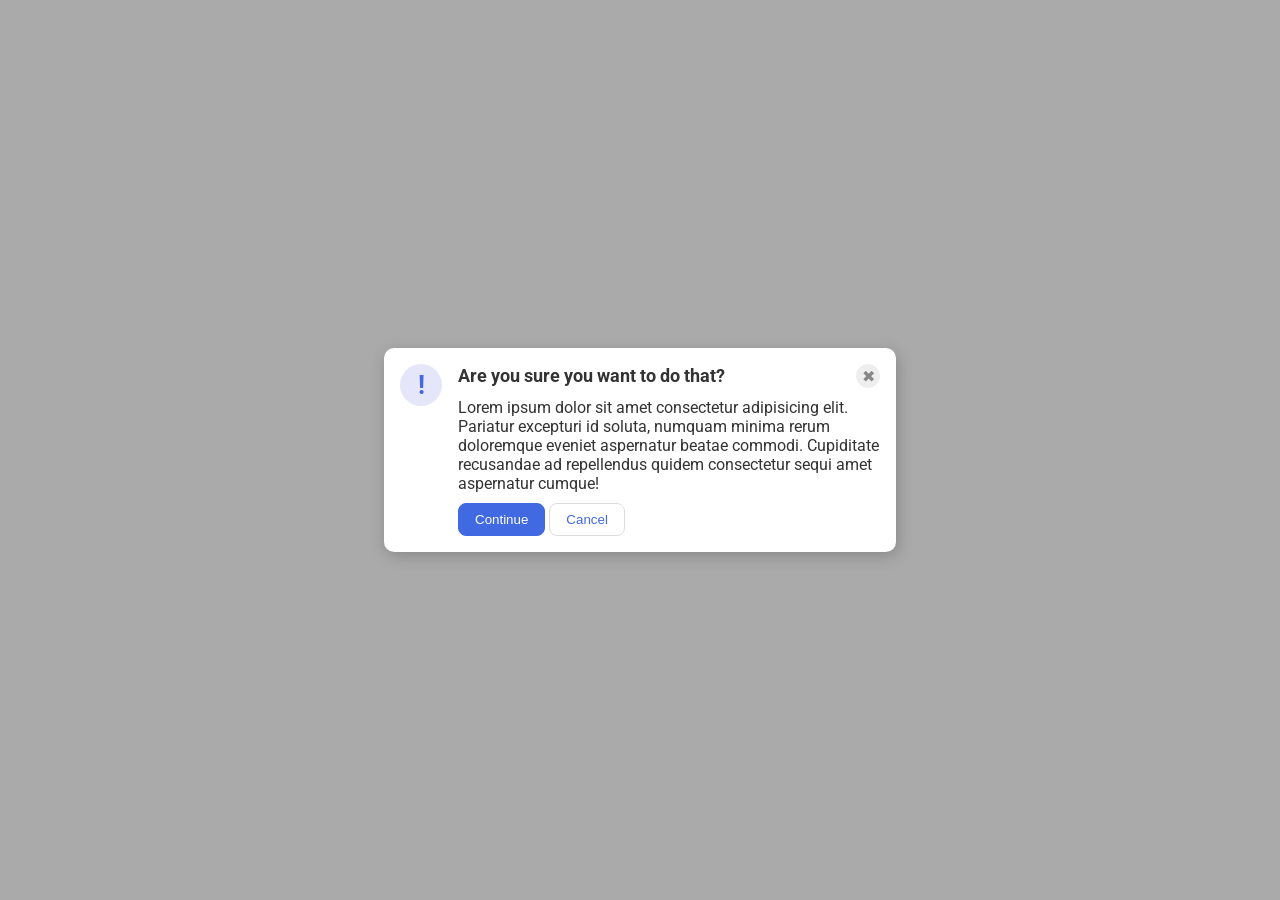
<file: foundations/flex/05-flex-modal/index.html>
<!DOCTYPE html>
<html lang="en">
  <head>
    <meta charset="UTF-8">
    <meta http-equiv="X-UA-Compatible" content="IE=edge">
    <meta name="viewport" content="width=device-width, initial-scale=1.0">
    <link rel="stylesheet" href="style.css">
    <title>Modal</title>
  </head>
  <body>
    <div class="modal">
      <div class="icon">!</div>
      <div class="warning-text">
        <div class="warning-header">
          <div class="header">Are you sure you want to do that?</div>
          <button class="close-button">✖</button>
        </div>
        <div class="text">Lorem ipsum dolor sit amet consectetur adipisicing elit. Pariatur excepturi id soluta, numquam minima rerum doloremque eveniet aspernatur beatae commodi. Cupiditate recusandae ad repellendus quidem consectetur sequi amet aspernatur cumque!</div>
        <button class="continue">Continue</button>
        <button class="cancel">Cancel</button>
      </div>
    </div>
  </body>
</html>
</file>
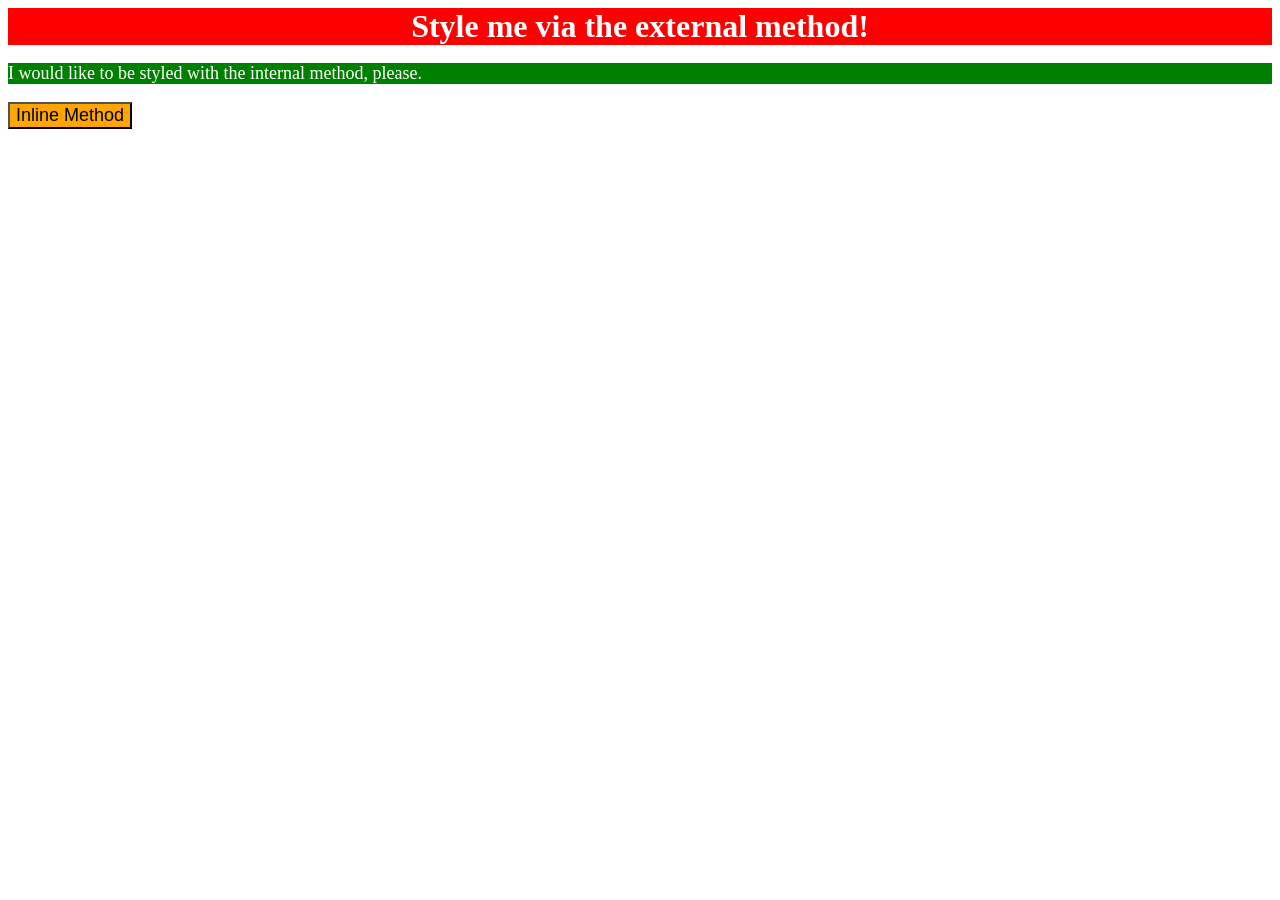
<file: foundations/intro-to-css/01-css-methods/index.html>
<!DOCTYPE html>
<html lang="en">
  <head>
    <meta charset="UTF-8">
    <meta http-equiv="X-UA-Compatible" content="IE=edge">
    <meta name="viewport" content="width=device-width, initial-scale=1.0">
    <link rel="stylesheet" href="./styles.css">
    <title>Methods for Adding CSS</title>
    <style>
      p {
        background-color: green;
        color: white;
        font-size: 18px;
      }
    </style>
  </head>
  <body>
    <div>Style me via the external method!</div>
    <p>I would like to be styled with the internal method, please.</p>
    <button style="background-color: orange; font-size: 18px;">Inline Method</button>
  </body>
</html>
</file>
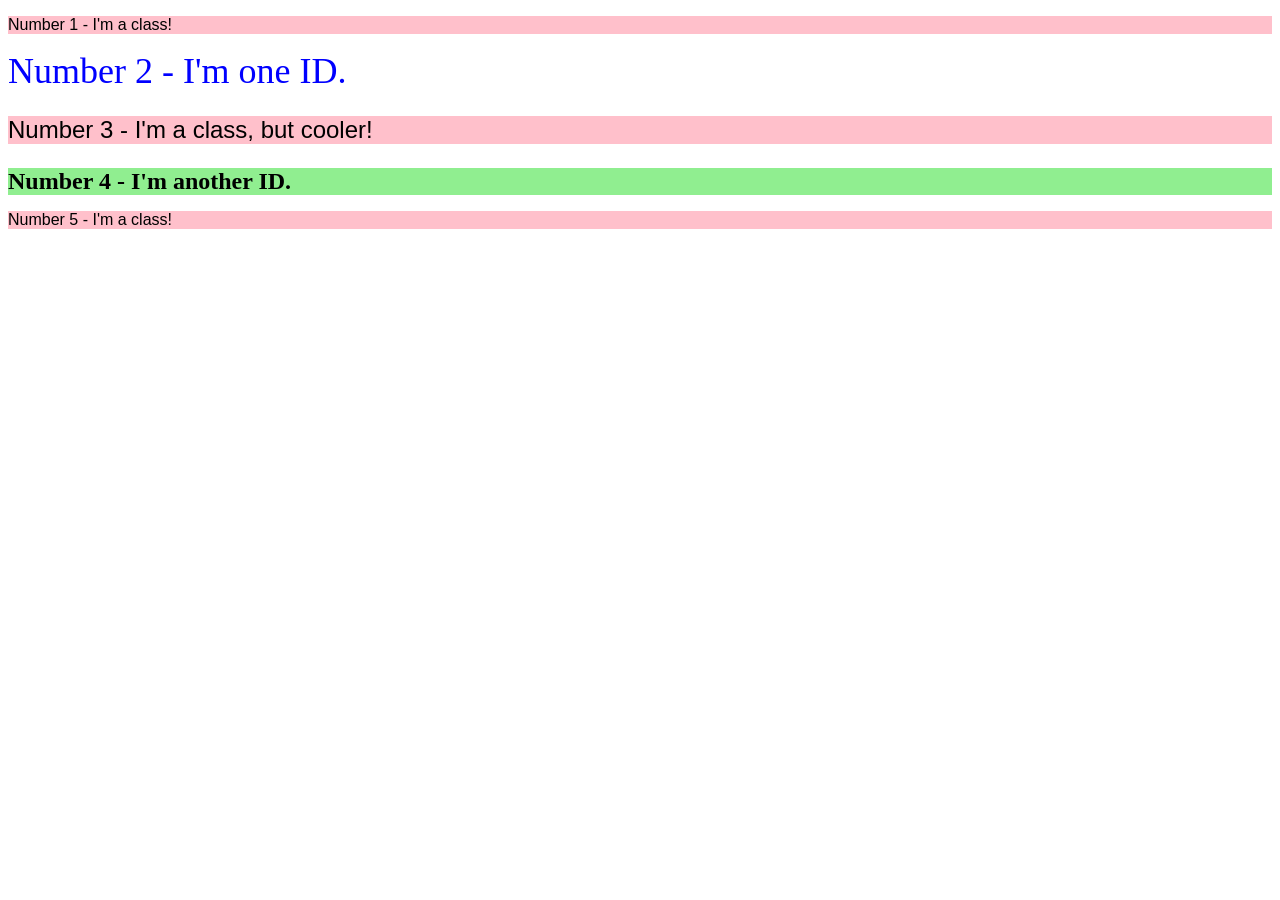
<file: foundations/intro-to-css/02-class-id-selectors/index.html>
<!DOCTYPE html>
<html lang="en">
  <head>
    <meta charset="UTF-8">
    <meta http-equiv="X-UA-Compatible" content="IE=edge">
    <meta name="viewport" content="width=device-width, initial-scale=1.0">
    <title>Class and ID Selectors</title>
    <link rel="stylesheet" href="style.css">
  </head>
  <body>
    <p class="pinkhl">Number 1 - I'm a class!</p>
    <div id="two">Number 2 - I'm one ID.</div>
    <p class="pinkhl cooler">Number 3 - I'm a class, but cooler!</p>
    <div id="four">Number 4 - I'm another ID.</div>
    <p class="pinkhl">Number 5 - I'm a class!</p>
  </body>
</html>
</file>
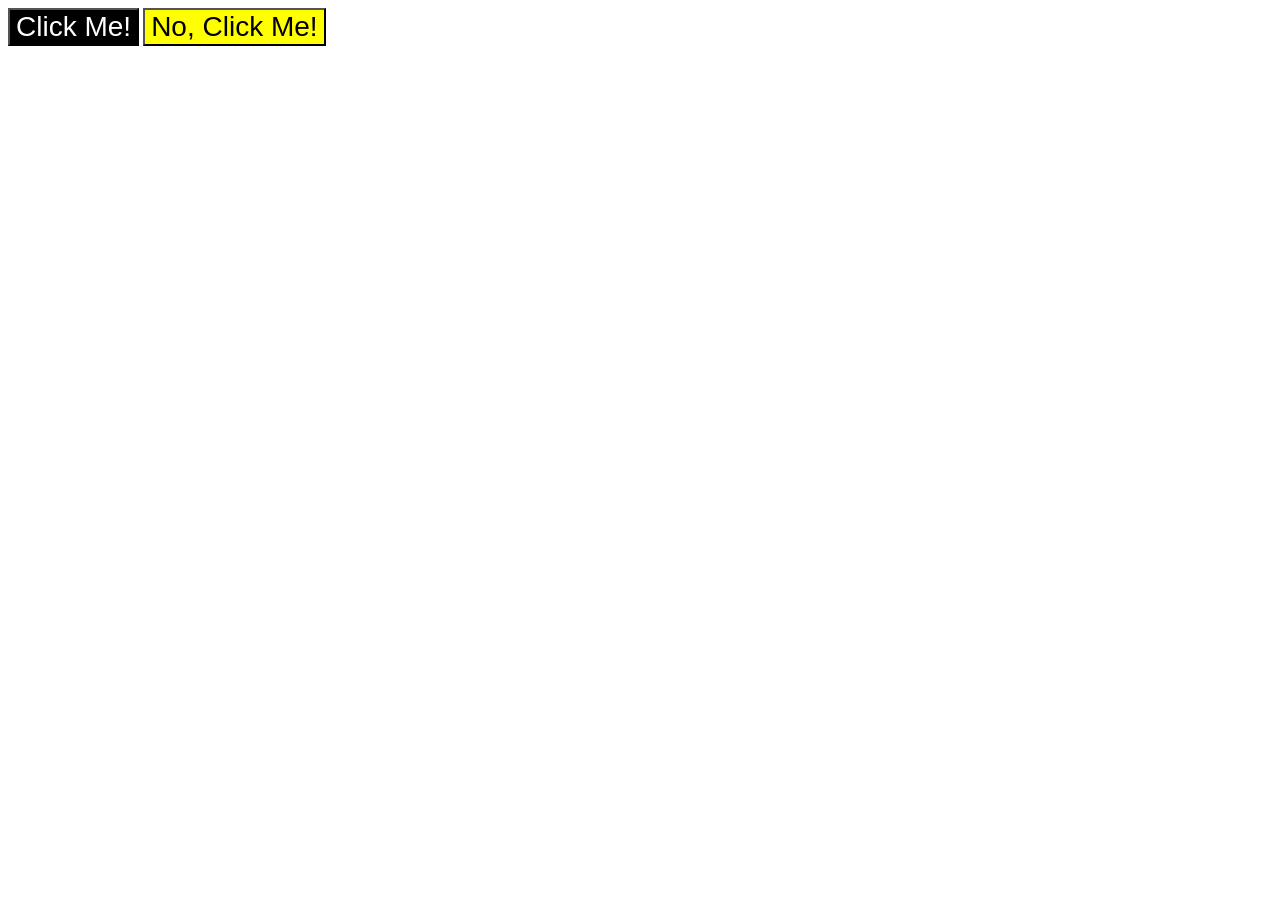
<file: foundations/intro-to-css/03-grouping-selectors/index.html>
<!DOCTYPE html>
<html lang="en">
  <head>
    <meta charset="UTF-8">
    <meta http-equiv="X-UA-Compatible" content="IE=edge">
    <meta name="viewport" content="width=device-width, initial-scale=1.0">
    <title>Grouping Selectors</title>
    <link rel="stylesheet" href="style.css">
  </head>
  <body>
    <button class="black">Click Me!</button>
    <button class="yellow">No, Click Me!</button>
  </body>
</html>
</file>
<file: foundations/flex/05-flex-modal/style.css>
@import url('https://fonts.googleapis.com/css2?family=Roboto:wght@400;700&display=swap');

html, body {
  height: 100%;
}

body {
  font-family: Roboto, sans-serif;
  margin: 0;
  background: #aaa;
  color: #333;
  /* I'll give you this one for free lol */
  display: flex;
  align-items: center;
  justify-content: center;
}

.modal {
  background: white;
  width: 480px;
  border-radius: 10px;
  box-shadow: 2px 4px 16px rgba(0,0,0,.2);
}

.icon {
  color: royalblue;
  font-size: 26px;
  font-weight: 700;
  background: lavender;
  width: 42px;
  height: 42px;
  border-radius: 50%;
  display: flex;
  align-items: center;
  justify-content: center;
}

.close-button {
  background: #eee;
  border-radius: 50%;
  color: #888;
  font-weight: 400;
  font-size: 16px;
  height: 24px;
  width: 24px;
  display: flex;
  align-items: center;
  justify-content: center;
  border: 1px solid #eee;
  padding: 0;
}

button {
  cursor: pointer;
  padding: 8px 16px;
  border-radius: 8px;
}

button.continue {
  background: royalblue;
  border: 1px solid royalblue;
  color: white;
}

button.cancel {
  background: white;
  border: 1px solid #ddd;
  color: royalblue;
}

.modal{
  display:flex;
  padding: 16px;
}
.icon{
  flex-shrink:0;
  margin-right: 16px;
}
.warning-header{
  display:flex;
  align-items: baseline;
}
.header{
  margin-right:auto;
  font-size: large;
  font-weight: bold;
  
}

.text {
  margin: 10px 0;
}
</file>
<file: foundations/intro-to-css/01-css-methods/styles.css>
/* s.css*/

div {
   background-color: red;
   color: white;
   font-size: 32px;
   text-align: center;
   font-weight: bold;
}
</file>
<file: foundations/intro-to-css/02-class-id-selectors/style.css>
/* Add CSS Styling */

p.pinkhl {
    background-color: pink;
    font-family: Verdana, sans-serif;
}
.cooler{
    font-size: 24px;
}

#two{
    color: blue;
    font-size: 36px;
}

#four{
    background-color: lightgreen;
    font-size: 24px;
    font-weight: bold;
}
</file>
<file: foundations/intro-to-css/03-grouping-selectors/style.css>
/* Add CSS Styling */

.black,
.yellow {
    font-size: 28px;
    font-family: Helvetica, 'Times New Roman', serif;
}

.black{
    background-color: black;
    color:white;
}

.yellow{
    background-color: yellow;
}
</file>
